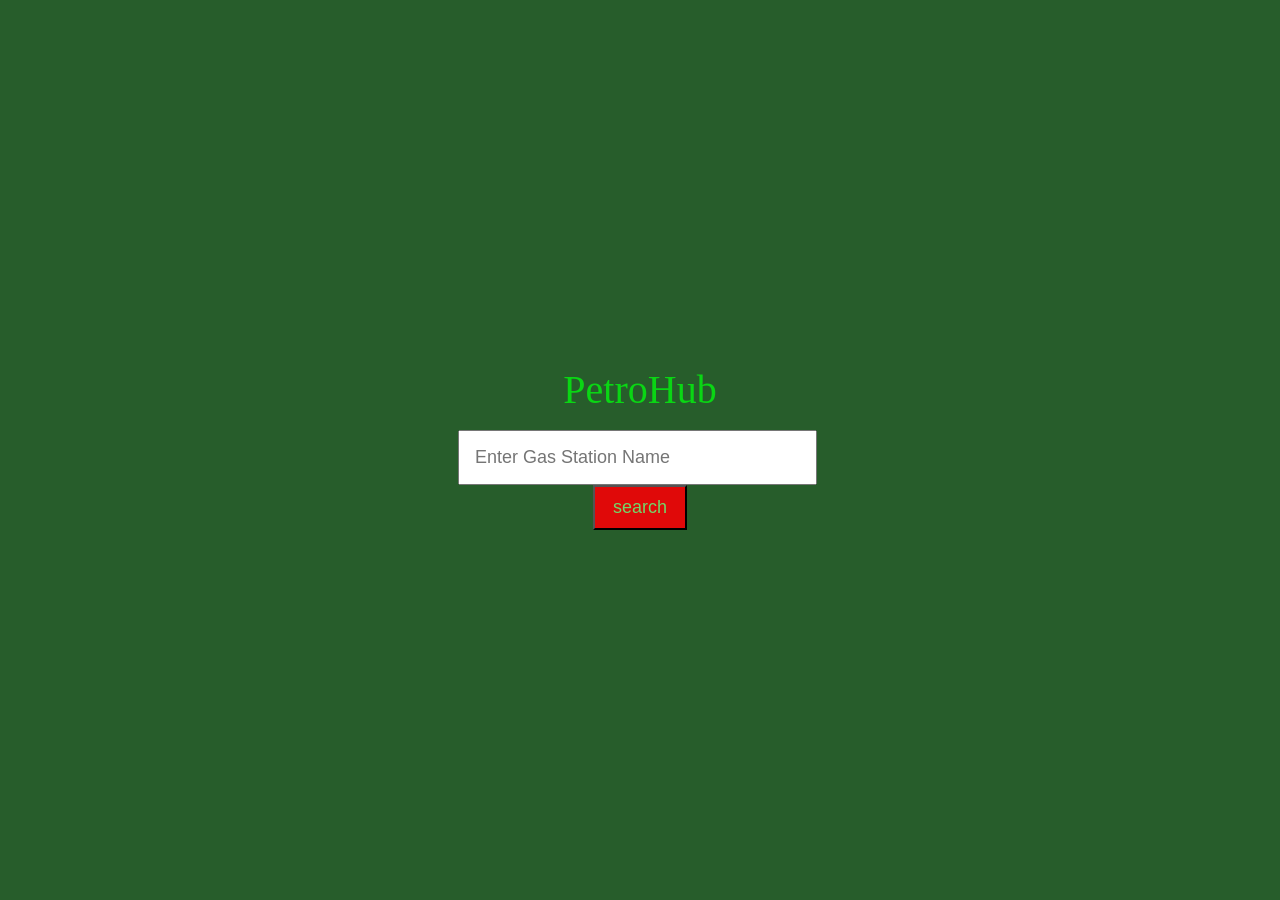
<file: index.html>
<!DOCTYPE html>
<html lang="en">
<head>
    <meta charset="UTF-8">
    <meta name="viewport" content="width=device-width, initial-scale=1.0">
    <link rel="stylesheet" href="assets/stylesheet/styles.css">
    <title>Petrohub</title>
</head>
<body>
    <div id="app">
        <h1>PetroHub</h1>
        <input type="text" id="searchInput" placeholder="Enter Gas Station Name">
        <button onclick="searchGasStations()">search</button>
    </div>
    <script src="script.js"></script>
</body>
</html>
</file>
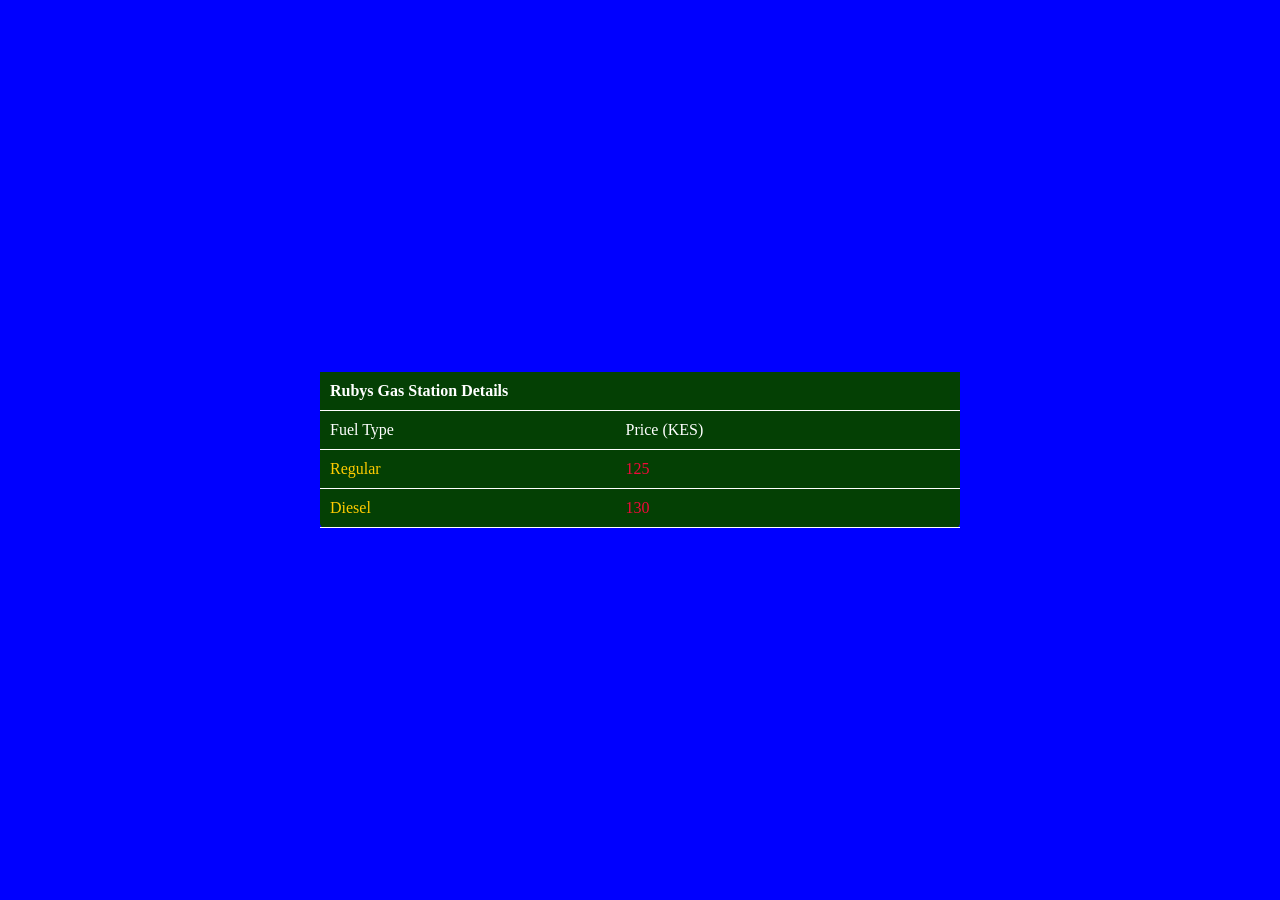
<file: gas_station_details_rubys.html>
<!DOCTYPE html>
<html lang="en">
<head>
    <meta charset="UTF-8">
    <meta name="viewport" content="width=device-width, initial-scale=1.0">
    <title>Total Gas Station Details</title>
    <style>
        body {
            background-color: blue;
            display: flex;
            justify-content: center;
            align-items: center;
            height: 100vh;
            margin: 0;
        }

        table {
            width: 50%;
            background-color: #044004;
            color: white;
            border-radius: 5px;
            padding: 20px;
            border-collapse: collapse;
            text-align: left;
        }

        th, td {
            padding: 10px;
            border-bottom: 1px solid #fff;
        }

        th {
            background-color: #044004;
        }

        .fuel-type {
            color: #ffcc00;
        }

        .price {
            color: #f2083a;
        }
    </style>
</head>
<body>
    <table>
        <tr>
            <th colspan="2">Rubys Gas Station Details</th>
        </tr>
        <tr>
            <td>Fuel Type</td>
            <td>Price (KES)</td>
        </tr>
        <tr>
            <td class="fuel-type">Regular</td>
            <td class="price">125</td>
        </tr>
        <tr>
            <td class="fuel-type">Diesel</td>
            <td class="price">130</td>
        </tr>
    </table>
</body>
</html>
</file>
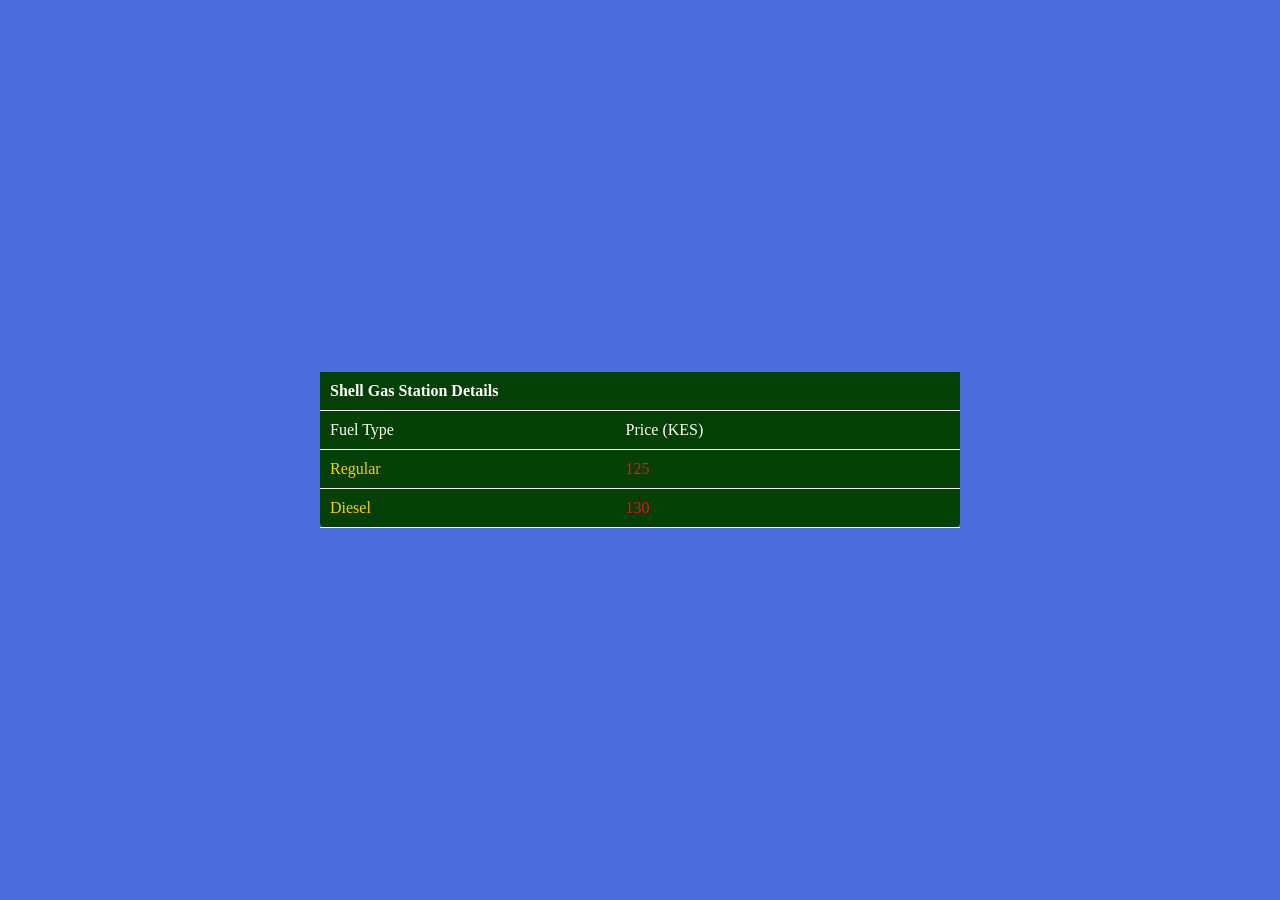
<file: gas_station_details_shell.html>
<!DOCTYPE html>
<html lang="en">
<head>
    <meta charset="UTF-8">
    <meta name="viewport" content="width=device-width, initial-scale=1.0">
    <title>Total Gas Station Details</title>
    <style>
        body {
            background-color: #4c6cdd;
            display: flex;
            justify-content: center;
            align-items: center;
            height: 100vh;
            margin: 0;
        }

        table {
            width: 50%;
            background-color: #044004;
            color: white;
            border-radius: 5px;
            padding: 20px;
            border-collapse: collapse;
            text-align: left;
        }

        th, td {
            padding: 10px;
            border-bottom: 1px solid #fff;
        }

        th {
            background-color: #044004;
        }

        .fuel-type {
            color: #ffcc00;
        }

        .price {
            color: #f2083a;
        }
    </style>
</head>
<body>
    <table>
        <tr>
            <th colspan="2">Shell Gas Station Details</th>
        </tr>
        <tr>
            <td>Fuel Type</td>
            <td>Price (KES)</td>
        </tr>
        <tr>
            <td class="fuel-type">Regular</td>
            <td class="price">125</td>
        </tr>
        <tr>
            <td class="fuel-type">Diesel</td>
            <td class="price">130</td>
        </tr>
    </table>
</body>
</html>
</file>
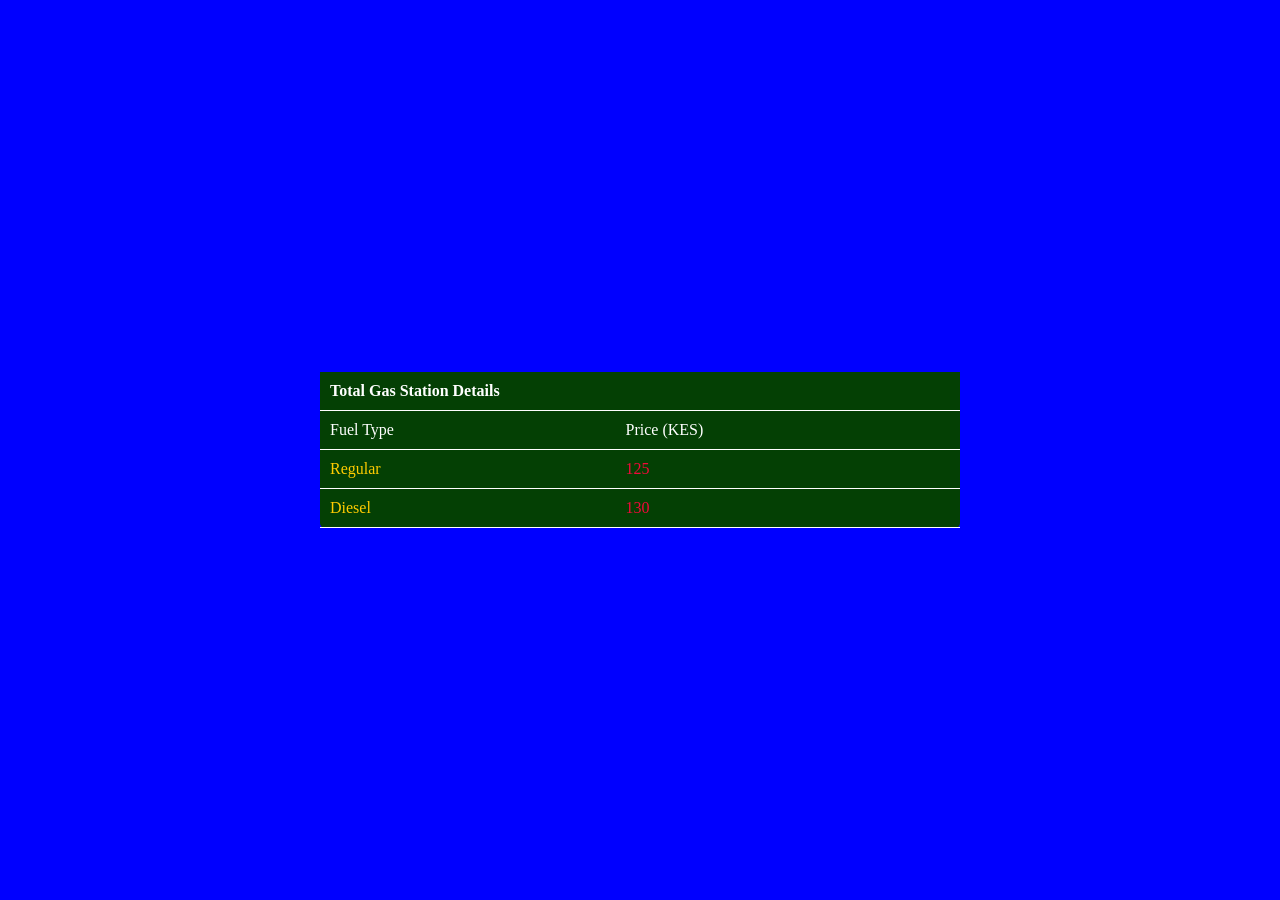
<file: gas_station_details_total.html>
<!DOCTYPE html>
<html lang="en">
<head>
    <meta charset="UTF-8">
    <meta name="viewport" content="width=device-width, initial-scale=1.0">
    <title>Total Gas Station Details</title>
    <style>
        body {
            background-color: blue;
            display: flex;
            justify-content: center;
            align-items: center;
            height: 100vh;
            margin: 0;
        }

        table {
            width: 50%;
            background-color: #044004;
            color: white;
            border-radius: 5px;
            padding: 20px;
            border-collapse: collapse;
            text-align: left;
        }

        th, td {
            padding: 10px;
            border-bottom: 1px solid #fff;
        }

        th {
            background-color: #044004;
        }

        .fuel-type {
            color: #ffcc00;
        }

        .price {
            color: #f2083a;
        }
    </style>
</head>
<body>
    <table>
        <tr>
            <th colspan="2">Total Gas Station Details</th>
        </tr>
        <tr>
            <td>Fuel Type</td>
            <td>Price (KES)</td>
        </tr>
        <tr>
            <td class="fuel-type">Regular</td>
            <td class="price">125</td>
        </tr>
        <tr>
            <td class="fuel-type">Diesel</td>
            <td class="price">130</td>
        </tr>
    </table>
</body>
</html>
</file>
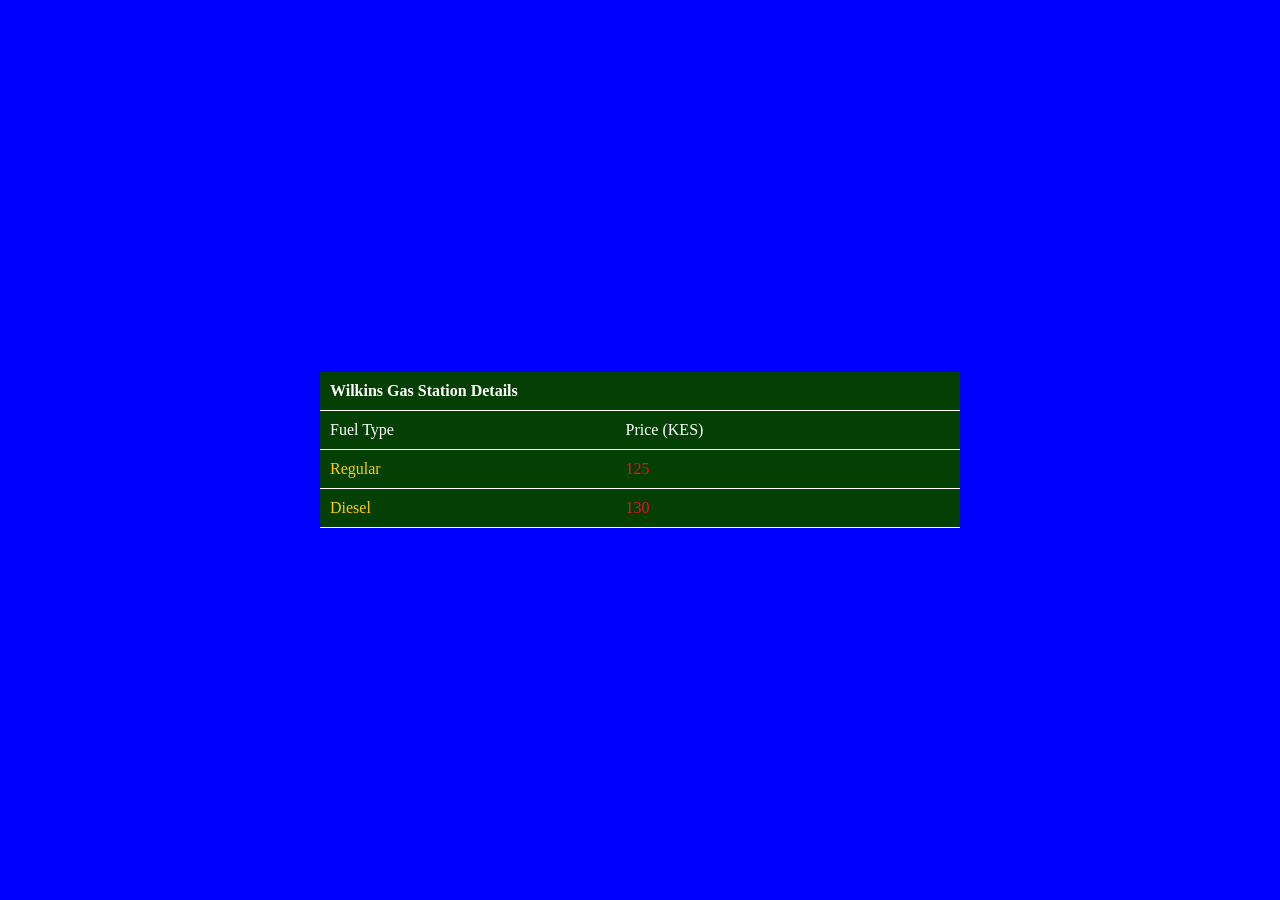
<file: gas_station_details_wilkins.html>
<!DOCTYPE html>
<html lang="en">
<head>
    <meta charset="UTF-8">
    <meta name="viewport" content="width=device-width, initial-scale=1.0">
    <title>Total Gas Station Details</title>
    <style>
        body {
            background-color: blue;
            display: flex;
            justify-content: center;
            align-items: center;
            height: 100vh;
            margin: 0;
        }

        table {
            width: 50%;
            background-color: #044004;
            color: white;
            border-radius: 5px;
            padding: 20px;
            border-collapse: collapse;
            text-align: left;
        }

        th, td {
            padding: 10px;
            border-bottom: 1px solid #fff;
        }

        th {
            background-color: #044004;
        }

        .fuel-type {
            color: #ffcc00;
        }

        .price {
            color: #f2083a;
        }
    </style>
</head>
<body>
    <table>
        <tr>
            <th colspan="2">Wilkins Gas Station Details</th>
        </tr>
        <tr>
            <td>Fuel Type</td>
            <td>Price (KES)</td>
        </tr>
        <tr>
            <td class="fuel-type">Regular</td>
            <td class="price">125</td>
        </tr>
        <tr>
            <td class="fuel-type">Diesel</td>
            <td class="price">130</td>
        </tr>
    </table>
</body>
</html>
</file>
<file: assets/stylesheet/styles.css>
/* CSS /* http://meyerweb.com/eric/tools/css/reset/ 2. v2.0 | 20110126
  License: none (public domain)
*/

html, body, div, span, applet, object, iframe,
h1, h2, h3, h4, h5, h6, p, blockquote, pre,
a, abbr, acronym, address, big, cite, code,
del, dfn, em, img, ins, kbd, q, s, samp,
small, strike, strong, sub, sup, tt, var,
b, u, i, center,
dl, dt, dd, ol, ul, li,
fieldset, form, label, legend,
table, caption, tbody, tfoot, thead, tr, th, td,
article, aside, canvas, details, embed,
figure, figcaption, footer, header, hgroup,
menu, nav, output, ruby, section, summary,
time, mark, audio, video {
  margin: 0;
  padding: 0;
  border: 0;
  font-size: 100%;
  font: inherit;
  vertical-align: baseline;
}
/* HTML5 display-role reset for older browsers */
article, aside, details, figcaption, figure,
footer, header, hgroup, menu, nav, section {
  display: block;
}
body {
  line-height: 1;
}
ol, ul {
  list-style: none;
}
blockquote, q {
  quotes: none;
}
blockquote:before, blockquote:after,
q:before, q:after {
  content: '';
  content: none;
}
table {
  border-collapse: collapse;
  border-spacing: 0;
}

body {
    display: flex;
    justify-content: center;
    align-items: center;
    height: 100vh;
    background-color: rgb(39, 93, 43);
    margin: 0;
}

#app {
    display: flex;
    flex-direction: column;
    align-items: center;
    text-align: center; 
    padding: 20px; /* Optional: Add padding for better appearance */
}

#searchInput {
    margin-right: 5px; /* Optional: Adjust spacing between input and button */
}

h1 {
  color: rgb(10 214 20);
  font-size: 40px;
  margin-bottom: 20px;
}

input[type="text"] {
  padding: 15px;
  font-size: 18px;
  width: 120%;
}

button {
  padding: 10px 45px;
  font-size: 18px;
  width: 20%;
  display: flex;
  justify-content: center;
  align-items: center;
  background-color: rgb(224 9 9);
  color: #73d669;
  cursor: pointer;
  transition: background-color 0.2s;
  
}

button:hover {
  background-color: rgb(111 5 5); 
}
</file>
